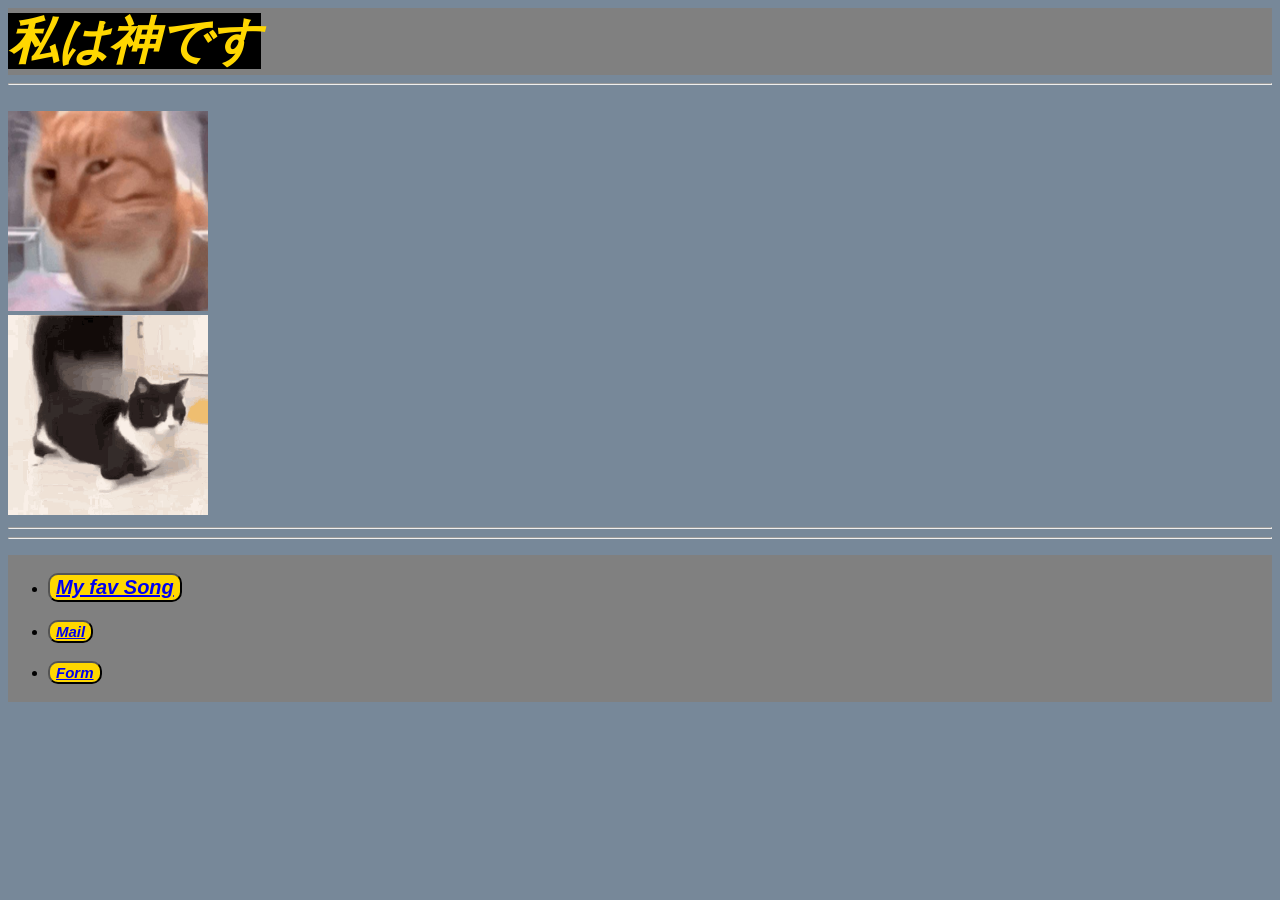
<file: index.html>
<!DOCTYPE html>
<html >
<head>
    <link rel="icon" type="image/jpeg" href="images/favicon.jpg">
    <link rel="stylesheet" href="css/index.css">

    <title> Neko </title>
</head>
<body>
<header>

    <a title="I am a god" id="a1">
        <i><b>私は神です</b></i>
    </a>
</header>

    <hr>
    <br>

    <a href="https://www.youtube.com/watch?v=IxX_QHay02M&list=RDIxX_QHay02M&start_radio=1"
    target="_self"
    title="FUN !!!!">

    <img src="images/neko.jpg"
    alt="neko memes"
    height="200px"
    width="200px">

    </a>
    <br>

    <img src="images/neke_dance.gif"
    alt="neko dancing"
    height="200px"
    width="200px">

    <hr>
    <audio 
    loop autoplay 
    src="music/night-ride-by-joshua-moses.mp3">
    </audio>

    <hr>
    <!-- learn the html -->
<footer >
     <ul><br>

    <li>
        <button id="button1">

    <a href="fav_song.html" target="_blank" title="click my fav song">
        <i><b>My fav Song</b></i>
    </a>
    </button>

    </li>
    <br>

    <li><button id="button2">

        <a href="mailto:rawatpriyanshu351@gmail.com" title="Send a mail">
            <i><b>Mail </b></i>
        </a>
         </button>
    </li>
    <br>
    <li>
        <button id="button3">
            <a href="form.html" target="_self" title="Click to fill the form">
                <i><b>Form</b></i>
            </a></button>

    </li>
<br>

    </ul>
</footer>
</body>
</html>
</file>
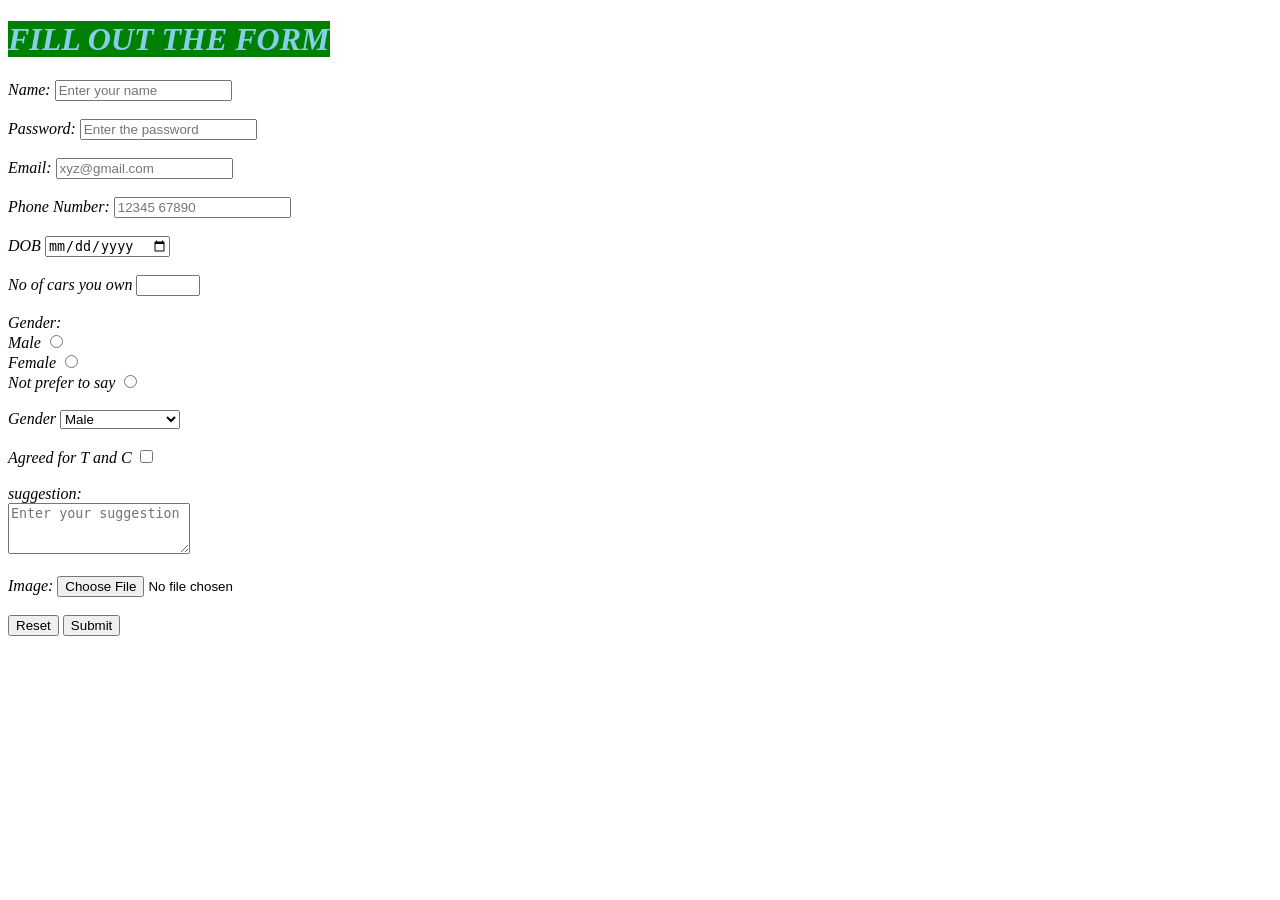
<file: form.html>
<!DOCTYPE html>
<html lang="en">
<head>
   <title>Form_info</title>
</head>
<body><h1>
    <span style="color:skyblue ; background-color:green"><i>FILL OUT THE FORM<i>
    <span>
    </h1>
    <form action="" method="post" enctype="multipart/form-data">
        <label for="name">Name:</label>
        <input type="text" name="name" placeholder="Enter your name" id="name"
        minlength="2" maxlength="30">

        <br><br>

        <label for="password">Password:</label>
        <input type="password" name="password" id="password" placeholder="Enter the password" minlength="6" maxlength="100">

        <br><br>
        <label for="email">Email:</label>
        <input type="email" name="email" id="email" placeholder="xyz@gmail.com"><br><br>

        <label for="phone_no">Phone Number:</label>
        <input type="tel" name="phone_no" id="phone_no" placeholder="12345 67890" pattern="[0-9]{5} [0-9]{5}">
        <br><br>

        <label for="bod">DOB</label>
        <input type="date" name="bod" id="bod" >
        <br><br>

        <label for="no_of_cars">No of cars you own</label>
        <input type="number" name="no_of_cars" id="no_of_cars" min="0" max="1000" ><br><br>

        <label for="gender">Gender:</label><br>
        <label for="male">Male</label>
        <input type="radio" id="male" value="Male" name="Gender"><br>
        <label for="female">Female</label>
        <input type="radio" id="female" value="Female" name="Gender"><br>
        <label for="no">Not prefer to say</label>
        <input type="radio" id="no" value="Not prefer to say" name="Gender">

        <br><br>
        <label for="gender">Gender</label>
        <select id="gender">
            <option value="male">Male</option>
            <option value="female">Female</option>
            <option value="Prefer not to say">Prefer not to say</option>
        </select>
        <br><br>
        <label for="tandc">Agreed for T and C</label>
        <input type="checkbox" id="tandc" required >

        <br><br>

        <label for="suggestion">suggestion:</label><br>
        <textarea id="suggestion" rows="3" cols="20" placeholder="Enter your suggestion"></textarea>

        <br><br>
        <label for="image">Image:</label>
        <input type="file" id="image" accept="image/jpeg,image/jpg,image/png">
        <br><br>

        <input type="reset">
        <input type="submit">



    </form>

</body>
</html>
</file>
<file: css/index.css>
body {
    background-color: lightslategrey;
}

header {
    background-color: gray;
}

#a1 {
    background-color: black;
    font-size: 50px;
    color: gold;
}

footer {
    background-color: gray;
}

#button1 {
    background-color: gold;
    font-size: 20px;
    border-radius: 10px;
}

#button2 {
    background-color: gold;
    font-size: 15px;
    border-radius: 10px;
}

#button3 {
    background-color: gold;
    font-size: 15px;
    border-radius: 10px;
}
</file>
